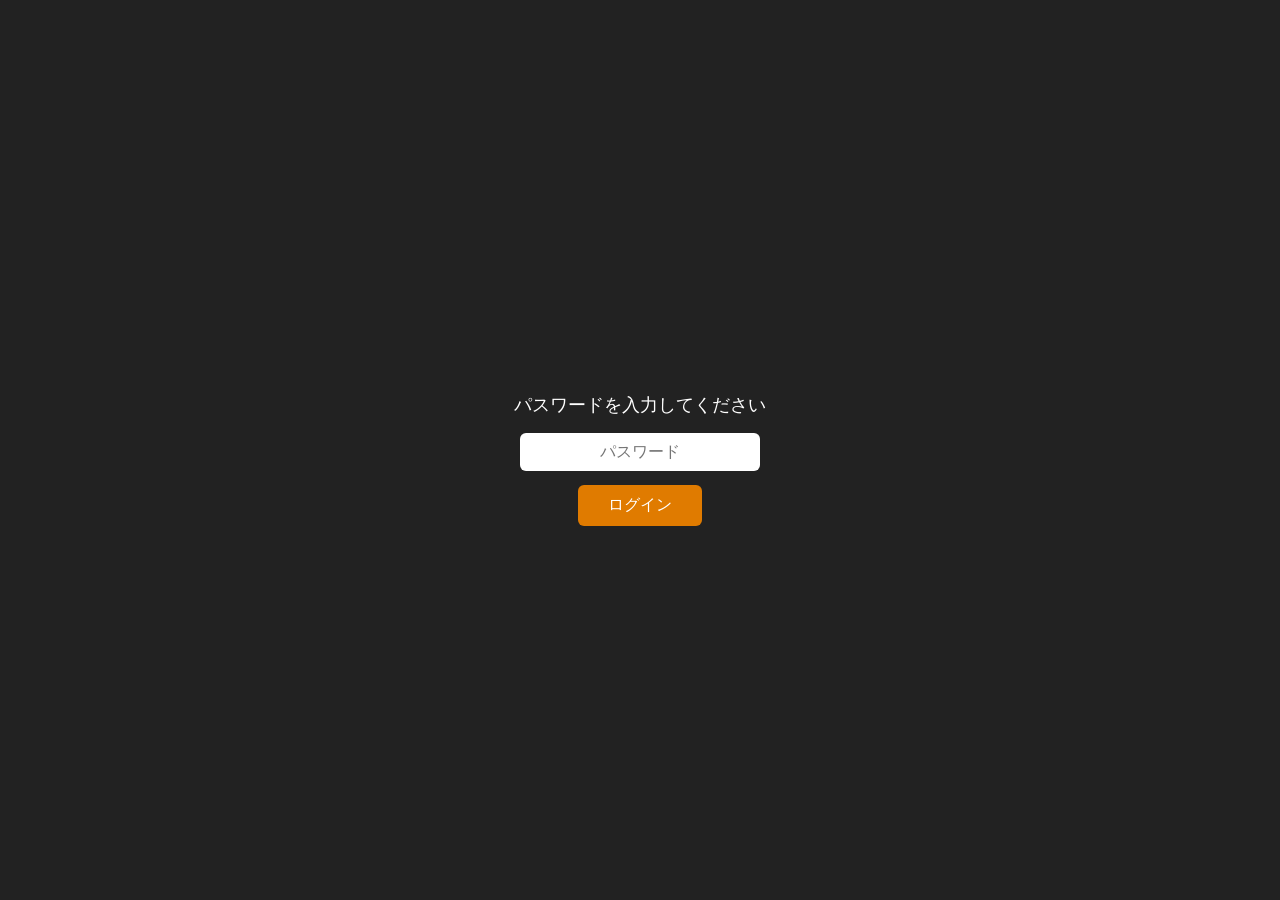
<file: src/main/resources/static/index.html>
<!DOCTYPE html>
<html lang="ja">
<head>
    <meta charset="UTF-8">
    <meta name="viewport" content="width=device-width, initial-scale=1.0">
    <title>DOBOTORE - 1級土木施工管理技術検定</title>
    <link rel="stylesheet" href="css/style_Index.css">
    <script src="js/auth.js"></script>
</head>
<body class="index-body">
<div class="index-wrapper">
    <div class="logo-area">
        <img src="images/dobotre_Logo.png" alt="DOBOTRE LOGO" class="main-logo">
    </div>

    <div class="mode-container">
        <div class="mode-card exam-blue">
            <div class="btn-group">
                <button class="btn-exam" onclick="startExam('A')">試験問題 A</button>
                <button class="btn-exam" onclick="startExam('B')">試験問題 B</button>
                <button class="btn-exam long-btn" onclick="startExam('AB')">試験問題 A / B</button>
            </div>
        </div>

        <div class="mode-card study-green">
            <div class="goal-area">
                <span class="goal-label">目標正答率</span>
                <input type="number" id="target-rate" value="60" min="0" max="100">
            </div>

            <div class="btn-grid">
                <a href="javascript:void(0)" class="btn-study" onclick="goToStudy('general')">A：一般</a>
                <a href="javascript:void(0)" class="btn-study" onclick="goToStudy('special')">A：専門</a>
                <a href="javascript:void(0)" class="btn-study" onclick="goToStudy('law')">A：法規</a>
                <a href="javascript:void(0)" class="btn-study" onclick="goToStudy('essential')">B：必須</a>
            </div>
        </div>
    </div>

    <footer class="index-footer">
        大阪テクニカルヤード技術課 var[1.0.0]
    </footer>
</div>

<script src="js/index_script.js"></script>
</body>
</html>
</file>
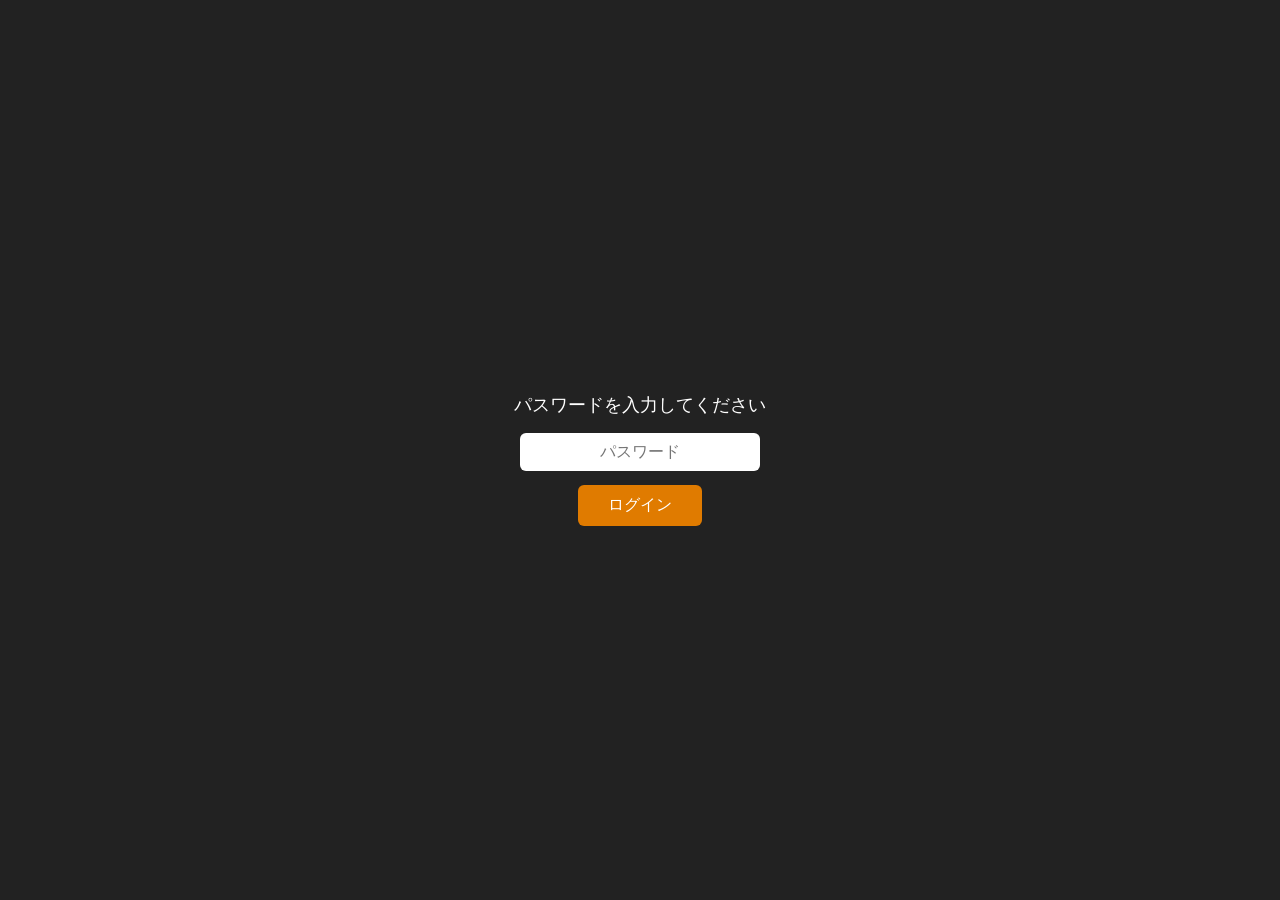
<file: src/main/resources/static/result.html>
<!DOCTYPE html>
<html lang="ja">
<head>
  <meta charset="UTF-8">
  <title>模擬試験結果 - DOBOTORE</title>
  <link rel="stylesheet" href="css/style_Result.css">
</head>
<body class="result-body">
<div class="result-wrapper">
  <header class="result-header">
    <h1>模擬試験 結果</h1>
    <button onclick="location.href='index.html'" class="back-link">TOPへ戻る</button>
  </header>

  <div id="judgment-container" class="judgment-card">
    <div id="judgment-result-area"></div>
    <div id="total-score-display">-- / --</div>
  </div>

  <div class="stats-section">
    <h2>学科別正解数</h2>
    <div id="score-details" class="score-grid"></div>
  </div>

  <div class="review-section">
    <h2>解答一覧・復習</h2>
    <div id="review-list"></div>
  </div>
</div>
<script src="js/result_script.js"></script>
</body>
</html>
</file>
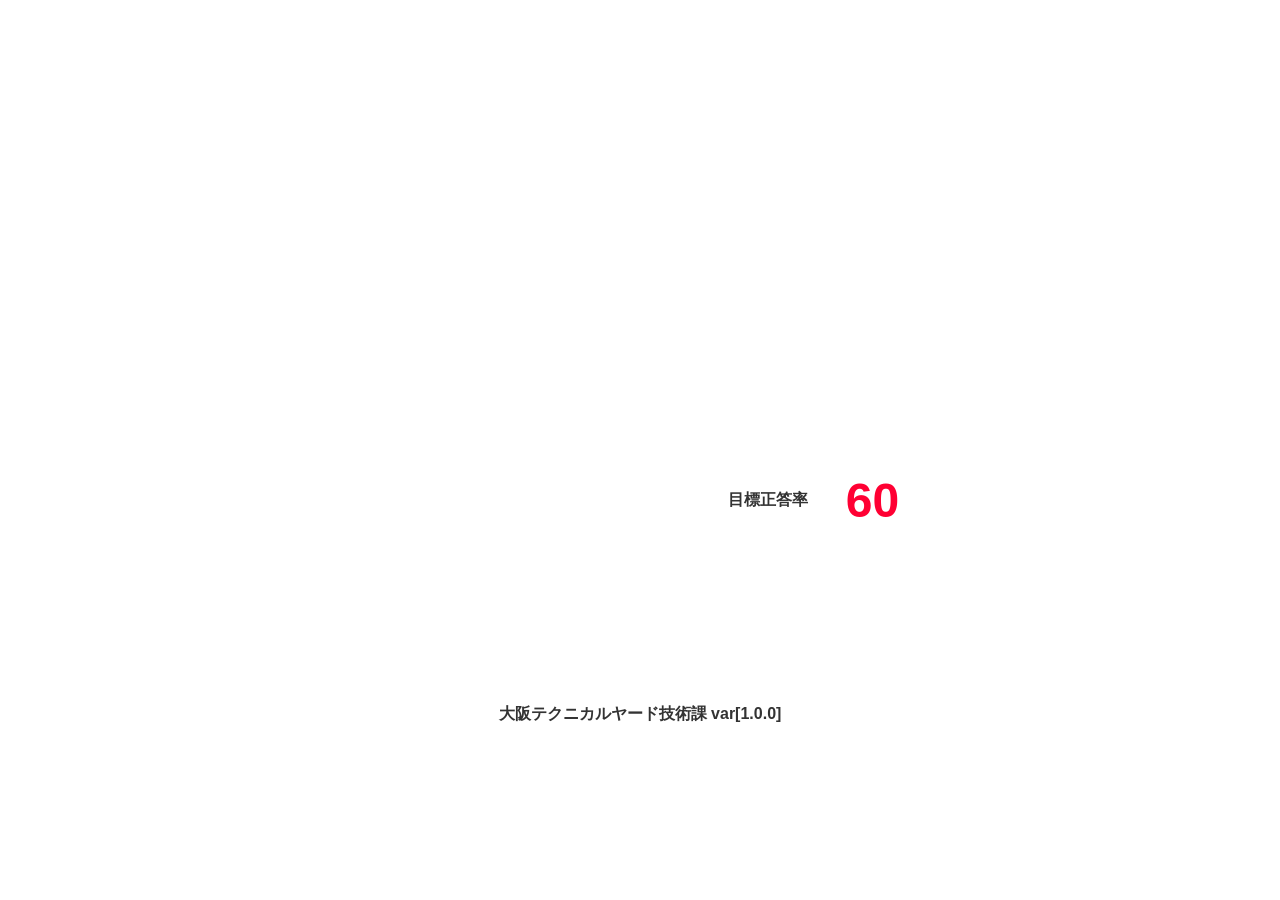
<file: src/main/resources/static/review.html>
<!DOCTYPE html>
<html lang="ja" xmlns="http://www.w3.org/1999/html">
<head>
  <meta charset="UTF-8">
  <meta name="viewport" content="width=device-width, initial-scale=1.0">
  <title>復習専用ページ - DOBOTORE</title>
  <link rel="stylesheet" href="css/style_Review.css">
</head>
<body class="study-body">
<div class="index-wrapper"> <header class="quiz-header">
  <a href="index.html" class="back-link">TOPへ戻る</a>
  <div class="status-bar">
    <span>復習専用ページ</span>
  </div>
  <a href="result.html" class="back-link">試験結果ページへ戻る</a>
</header>

  <main >
    <div class="scrollable-content">
      <h3 id="question-meta" class="question-meta">年度 - No.</h3>

      <div class="wood-sign-board">
        <div id="board-bg" class="board-bg"></div>

        <div class="board-content">
          <p id="question-text" class="question-text-on-wood">問題読み込み中...</p>
          <div id="q-image-area" class="q-image-area hidden">
            <img id="question-img" src="" alt="問題図">
          </div>
        </div>
      </div>
    </div>

    <div id="choices-container"></div>

    <div id="submit-area" class="submit-button-container">
    </div>

    <div id="explanation-area" class="explanation-container hidden">
      <hr class="result-divider"> <div class="result-header">
      <h3 id="result-msg"></h3>
    </div>

      <div class="explanation-content">
        <p class="explanation-label">[ 解説 ]</p>
        <p id="explanation-text" class="explanation-text-box"></p>
      </div>
    </div>
  </main>
</div>


<script src="js/questionsA.js"></script>
<script src="js/questionsB.js"></script>
<script src="js/review_script.js"></script>
</body>
</html>
</file>
<file: src/main/resources/static/css/style_Index.css>
/* js/script.js で設定されている変数や引数を勝手に変更してはいけません。 */

/* --- 全体・共通設定 --- */
html, body {
    margin: 0;
    padding: 0;
    height: 100%;
    font-family: "Helvetica Neue", Arial, "Hiragino Kaku Gothic ProN", "Hiragino Sans", Meiryo, sans-serif;
    background-color: #ffffff; /* ロゴに合わせて白 */
}

.index-wrapper {
    display: flex;
    flex-direction: column;
    align-items: center; /* 左右の中央 */
    justify-content: center; /* 上下の中央 */
    min-height: 100vh;
    padding: 40px 20px;
    box-sizing: border-box;
}

/* --- ロゴエリア --- */
.logo-area {
    margin-bottom: -10px;
    text-align: center;
}

.main-logo {
    max-width: 300px;
    width: 90%;
    height: auto;
}

/* --- モード選択エリア（カードレイアウト） --- */
.mode-container {
    display: flex;
    justify-content: center;
    gap: 40px; /* カード間の隙間 */
    flex-wrap: wrap; /* スマホでは縦並び */
    margin-bottom: 20px;
}

/* モードカード共通設定 */
.mode-card {
    width: 350px;
    height: 480px; /* 高さを固定 */
    padding: 50px 30px;
    box-sizing: border-box;
    display: flex;
    flex-direction: column;
    align-items: center;
    background-size: 100% 100%; /* フレーム画像を全体にフィット */
    background-repeat: no-repeat;
    background-position: center;
    color: #ffffff; /* サイバーな背景に合わせて白文字 */
    transition: background-image 0.3s ease; /* ホバー時の切り替えをふわっと */
}

.mode-title {
    margin: 0 0 15px 0;
    font-size: 1.8rem;
    font-weight: bold;
}

.mode-desc {
    margin: 0 0 30px 0;
    font-size: 1rem;
    line-height: 1.5;
    text-align: center;
}

/* --- 模擬試験モード（青） --- */
.exam-blue {
    background-image: url('../images/testframe.png');
}

/* 試験問題ボタン（青） */
.btn-group {
    display: flex;
    flex-direction: column;
    gap: 15px;
    margin-top: auto; /* 下側に配置 */
    align-items: center; /* これでタイトルや説明文も中央 */
}

.btn-exam {
    width: 100px;
    height: 30px;
    border: none;
    background-color: transparent;
    background-image: url('../images/button_short.png');
    background-size: 100% 100%;
    color: #ffffff;
    font-weight: bold;
    cursor: pointer;
    display: flex;
    align-items: center;
    justify-content: center;
    font-size: 1.1rem;
    transition: transform 0.1s;
}

.btn-exam.long-btn {
    width: 150px;
    background-image: url('../images/button_long.png');
}

/* 模擬試験モードのボタン */
.btn-exam:hover {
    color: #ff0033 !important; /* 文字の色を赤に変更 */
    /* おまけ：少し光らせるともっとサイバーになるよ！不要なら消してね */
    text-shadow: 0 0 8px rgba(255, 0, 51, 0.5);
}

.btn-exam:active {
    transform: scale(0.95);
}

/* --- 勉強モード（緑） --- */
.study-green {
    background-image: url('../images/stadyframe.png');
}

/*.study-green:hover {
    background-image: url('../images/stadyframe_red.png');
}*/

/* 目標正答率入力エリア全体 */
.goal-area {
    display: flex;             /* 横並びにする */
    align-items: center;       /* 縦方向のセンター合わせ */
    justify-content: center;   /* 横方向の中央寄せ */
    margin-top: auto;          /* 上側に余白を作って押し下げる */
    margin-bottom: -20px;       /* ボタンとの隙間 */
    gap: 10px;                 /* 文字と数字の間の隙間 */
}

/* 「目標正答率」の文字スタイル */
.goal-label {
    margin: 0;
    font-size: 1.0rem;
    font-weight: bold;
    color: #333;               /* 文字色はお好みで調整してね */
}

/* 入力数字のスタイル（巨大さはキープ！） */
#target-rate {
    font-size: 3rem;           /* 横並びにするから少しだけ調整（お好みで！） */
    font-weight: bold;
    color: #ff0033;
    width: 120px;
    background: transparent;
    border: none;
    text-align: center;          /* 左詰めにすると文字と繋がりがいいよ */
    font-family: 'Arial Black', sans-serif;
    line-height: 1;
}

#target-rate:focus {
    outline: none;
}

/* 学科選択ボタングリッド（位置調整用） */
.btn-grid {
    display: grid;
    grid-template-columns: repeat(2, 1fr);
    gap: 20px;
    margin-bottom: 10px;       /* フレーム下部との余白 */
}

/* 学科選択ボタン（緑） */
.btn-grid {
    display: grid;
    grid-template-columns: repeat(2, 1fr);
    gap: 15px;
    margin-top: 20px;
    align-items: center; /* これでタイトルや説明文も中央 */
}

.btn-study {
    width: 100px;
    height: 30px;
    border: none;
    background-color: transparent;
    background-image: url('../images/button_short.png');
    background-size: 100% 100%;
    color: #ffffff;
    font-weight: bold;
    cursor: pointer;
    display: flex;
    align-items: center;
    justify-content: center;
    font-size: 1rem;
    transition: transform 0.1s;
}

/* 勉強モードのボタン */
.btn-study:hover {
    color: #ff0033 !important; /* 文字の色を赤に変更 */
    text-shadow: 0 0 8px rgba(255, 0, 51, 0.5);
}

.btn-study:active {
    transform: scale(0.95);
}

/* --- フッター --- */
.index-footer {
    width: 100%;
    text-align: center;
    /*margin-top: auto;  下に張り付かせる */
    margin-top: 20px;
    color: #333333;
    font-weight: bold;
    font-size: 1rem;
}

/* --- レスポンシブ対応（修正版） --- */
@media (max-width: 768px) {
    .mode-container {
        gap: 30px;
        padding: 0 15px;
    }

    .mode-card {
        /* 1. 横幅を画面に合わせつつ、最大幅は維持 */
        width: 100%;
        max-width: 350px;

        /* 2. ★ここが最重要！高さを固定せず、アスペクト比（縦横比）を固定 */
        /* testframe.png が 350x480 なら 480/350 = 約1.37 */
        aspect-ratio: 350 / 480;
        height: auto;

        /* 3. ★背景を潰さない設定に変更 */
        background-size: contain; /* 縦横比を維持して収める */
        background-position: top center;

        /* 4. スマホで文字が溢れないように余白とサイズを微調整 */
        padding: 45px 25px;
    }

    /* 5. 文字とはみ出しを抑える調整 */
    .mode-title {
        font-size: 1.5rem;
        margin-bottom: 8px;
    }
    .mode-desc {
        font-size: 0.9rem;
        margin-bottom: 15px;
    }

    /* 6. 目標正答率エリアをギュッと詰める */
    .goal-area {
        margin-top: 190px;
        margin-bottom: 5px;
    }
    #target-rate {
        font-size: 2.5rem;
        width: 80px;
    }

    /* 7. ボタンも少しだけ小ぶりにして枠内に収める */
    .btn-exam, .btn-study {
        transform: scale(0.9); /* 全体を少し縮小して安全に収める */
    }
    .btn-grid {
        gap: 10px;
        margin-top: 2px;
    }
    .btn-group {
        margin-top: 230px;
        margin-bottom: 5px;
    }
}
</file>
<file: src/main/resources/static/css/style_Result.css>
/* 1. ヘッダー（TOPへ戻る・累計） */
.result-header {
    background: #333;
    color: #fff;
    padding: 10px 10px;
    display: flex;
    justify-content: space-between;
    align-items: center;
    box-shadow: 0 2px 5px rgba(0,0,0,0.3);
}

.back-link {
    color: #fff !important;
    background: none !important; /* 灰色の背景を削除 */
    border: none !important;
    box-shadow: none !important;
    text-decoration: underline; /* リンクっぽく下線をつけるとおしゃれ */
    font-size: 1rem;
    cursor: pointer;
}

/* 2. 合否表示（judgment-card）を中央で大きく */
.judgment-card {
    text-align: center;
    padding: 40px 20px;
    margin: 20px auto;
    max-width: 600px;
    border-radius: 20px;
    display: flex;
    flex-direction: column;
    align-items: center;
    justify-content: center;
}

/* 合否画像のサイズ */
.pass-fail-image {
    max-width: 280px;
    height: auto;
    margin-bottom: 15px;
}

/* 合計点数（0/101 など） */
#total-score-display {
    font-size: 1.6rem;
    font-weight: bold;
    color: #333;
    margin-bottom: 20px;
}

.stats-section {
    text-align: center;
}

/* 学科別正解数（スコア詳細）をカード内に収める */
.score-grid {
    display: grid;
    grid-template-columns: repeat(auto-fit, minmax(140px, 1fr));
    gap: 15px;
    max-width: 800px;
    margin: 20px auto;
}

.score-item {
    background: #fff;
    padding: 20px;
    border-radius: 12px;
    text-align: center;
    box-shadow: 0 2px 5px rgba(0,0,0,0.05);
}

/* 4. 復習リスト */
.result-row {
    display: flex;
    justify-content: space-between;
    padding: 15px 20px;
    background: #fff;
    margin-bottom: 5px;
    border-radius: 8px;
    cursor: pointer;
    transition: 0.2s;
    border-left: 10px solid #ccc;
}

.result-row:hover { background: #f0f0f0; transform: translateX(5px); }

.result-row.correct { border-left-color: #4caf50; background-color: #e8f5e9; /* 薄い緑 */}
.result-row.incorrect { border-left-color: #f44336; background-color: #ffebee; /* 薄い赤 */}
.result-row.unselected {
    border-left: 10px solid #9e9e9e !important; /* グレー */
    background-color: #f5f5f5; /* 薄いグレー */
    color: #888;
}
/* 選択数超過のスタイル */
.result-row.penalty {
    border-left: 10px solid #ff8c00 !important; /* 警告のオレンジ */
    background-color: #fff5e6; /* 薄いオレンジ背景 */
}

.result-row.penalty .q-status {
    color: #e67e22;
    font-weight: bold;
}
/* 警告用の赤文字（解きすぎた時用） */
.text-danger {
    color: #ff0000;
    font-weight: bold;
}
.q-arrow { color: #2196f3; font-weight: bold; font-size: 0.8rem; }
</file>
<file: src/main/resources/static/css/style_Review.css>
/* ================================================= */
/* DOBOTRE 復習モード 完全復活・スタイルシート         */
/* ================================================= */

/* --- 1. 全体レイアウト --- */
body.study-body {
    margin: 0;
    padding: 0;
    background-color: #f4f4f4;
    font-family: "Helvetica Neue", Arial, "Hiragino Kaku Gothic ProN", "Hiragino Sans", Meiryo, sans-serif;
    overflow-x: hidden;
}

/* --- 2. ヘッダー（黒背景・固定） --- */
.quiz-header {
    position: fixed;
    top: 0;
    left: 0;
    width: 100%;
    min-height: 80px;
    background: #333;
    color: #fff;
    padding: 10px 20px;
    display: flex;
    justify-content: space-between;
    align-items: center;
    box-shadow: 0 2px 5px rgba(0,0,0,0.3);
    z-index: 1000;
    box-sizing: border-box;
}

.back-link {
    color: #fff;
    text-decoration: none;
    font-weight: bold;
    font-size: 0.9rem;
}

.status-bar {
    font-size: 1.2rem;
    font-weight: bold;
}

/* --- 3. メインコンテンツの押し下げ --- */
.scrollable-content {
    padding-top: 100px !important;
    padding-bottom: 60px;
}

.question-meta {
    text-align: center;
    color: #666;
    margin-bottom: 10px;
}

/* 看板の外枠（1枚の画像として表示） */
.wood-sign-board {
    position: relative;
    max-width: 820px;
    margin: 40px auto;
    background-size: 100% 100%; /* 画像を看板サイズにピッタリ合わせる */
    background-position: center;
    background-repeat: no-repeat;
    background-color: transparent;
    display: flex;
    flex-direction: column;
}

/* 中身のエリア：看板の縁（フチ）に文字が被らないようにパディングを調整 */
.board-content {
    padding: 50px 20px;
    box-sizing: border-box;
    min-height: 100px;
}

/* 板の上に表示する文字 */
.question-text-on-wood {
    font-size: 1.25rem;
    font-weight: 900;
    color: #221a10; /* 焦げ茶色（焼印風） */
    line-height: 1.7;

    text-align: left;
    text-shadow:
            1px  1px 0 #fff,
           -1px -1px 0 #fff,
            1px -1px 0 #fff,
           -1px  1px 0 #fff,
            1px  0   0 #fff,
           -1px  0   0 #fff,
            0    1px 0 #fff,
            0   -1px 0 #fff,
            2px  2px 2px rgba(0,0,0,0.2); /* 最後にほんのり全体の影を足して浮き立たせる */
    margin: 0;
}

/* --- 5. 選択肢カード（中央寄せ・ボタン風） --- */
#choices-container {
    display: flex;
    flex-direction: column;
    align-items: center;
    gap: 15px;
    margin: 30px auto;
    width: 90%;
    max-width: 820px;
}

.res-choice-card {
    width: 100%;
    background: #fff;
    border: 2px solid #ccc;
    border-radius: 12px;
    padding: 15px 25px;
    display: flex;
    align-items: center;
    box-shadow: 0 4px 0 #ddd; /* ボタン風の影 */
    pointer-events: none;     /* クリック不可 */
    box-sizing: border-box;
}

.res-choice-inner { display: flex; align-items: center; width: 100%; }

.res-choice-num {
    width: 30px; height: 30px;
    background: #666; color: #fff;
    border-radius: 50%;
    display: flex; align-items: center; justify-content: center;
    font-weight: bold; margin-right: 20px; flex-shrink: 0;
}

.res-choice-text { font-size: 1.1rem; font-weight: bold; color: #333; }

/* --- 6. 正誤・選択の色付け --- */
.res-choice-card.is-user {
    border-color: #2196f3 !important;
    background-color: #f0f7ff !important;
    box-shadow: 0 4px 0 #1976d2 !important;
}
.res-choice-card.is-correct {
    border-color: #4caf50 !important;
    background-color: #e8f5e9 !important;
    box-shadow: 0 4px 0 #388e3c !important;
}
.res-choice-card.is-user.is-wrong {
    border-color: #f44336 !important;
    background-color: #ffebee !important;
    box-shadow: 0 4px 0 #d32f2f !important;
}

/* --- 7. 解説エリア --- */
.explanation-container {
    max-width: 820px;
    margin: 40px auto;
    padding: 0 20px;
}

/* --- モバイル用：選択肢内の画像はみ出し防止 --- */
@media screen and (max-width: 480px) {

    /* 選択肢ボタンそのものの調整（念のため） */
    .choice-btn, .res-choice-card {
        padding: 10px !important;
        overflow: hidden; /* はみ出た分を隠すお守り */
        display: flex;
        justify-content: center;
        align-items: center;
    }

    /* ★これが本命！ボタンの中にある画像の横幅を制限する */
    .choice-btn img, .res-choice-card img {
        max-width: 100% !important; /* ボタンの幅100%を絶対に超えない */
        height: auto !important;     /* 縦横比は維持して縮小 */
        object-fit: contain;        /* 枠内に綺麗に収める */
    }
}

.result-divider { border: none; border-top: 5px solid #000; margin-bottom: 20px; }

.result-header { margin-bottom: 20px; }
.correct-msg { color: #0000ff; font-size: 1.8rem; font-weight: 900; }
.incorrect-msg { color: #ff0000; font-size: 1.8rem; font-weight: 900; }

.explanation-label { font-size: 1.2rem; font-weight: bold; margin-bottom: 5px; }
.explanation-text-box { font-size: 1.1rem; line-height: 1.6; color: #333; }

/* 共通設定 */
.hidden { display: none !important; }
.q-image-area img { max-width: 100%; height: auto; border: 1px solid #ddd; }
</file>
